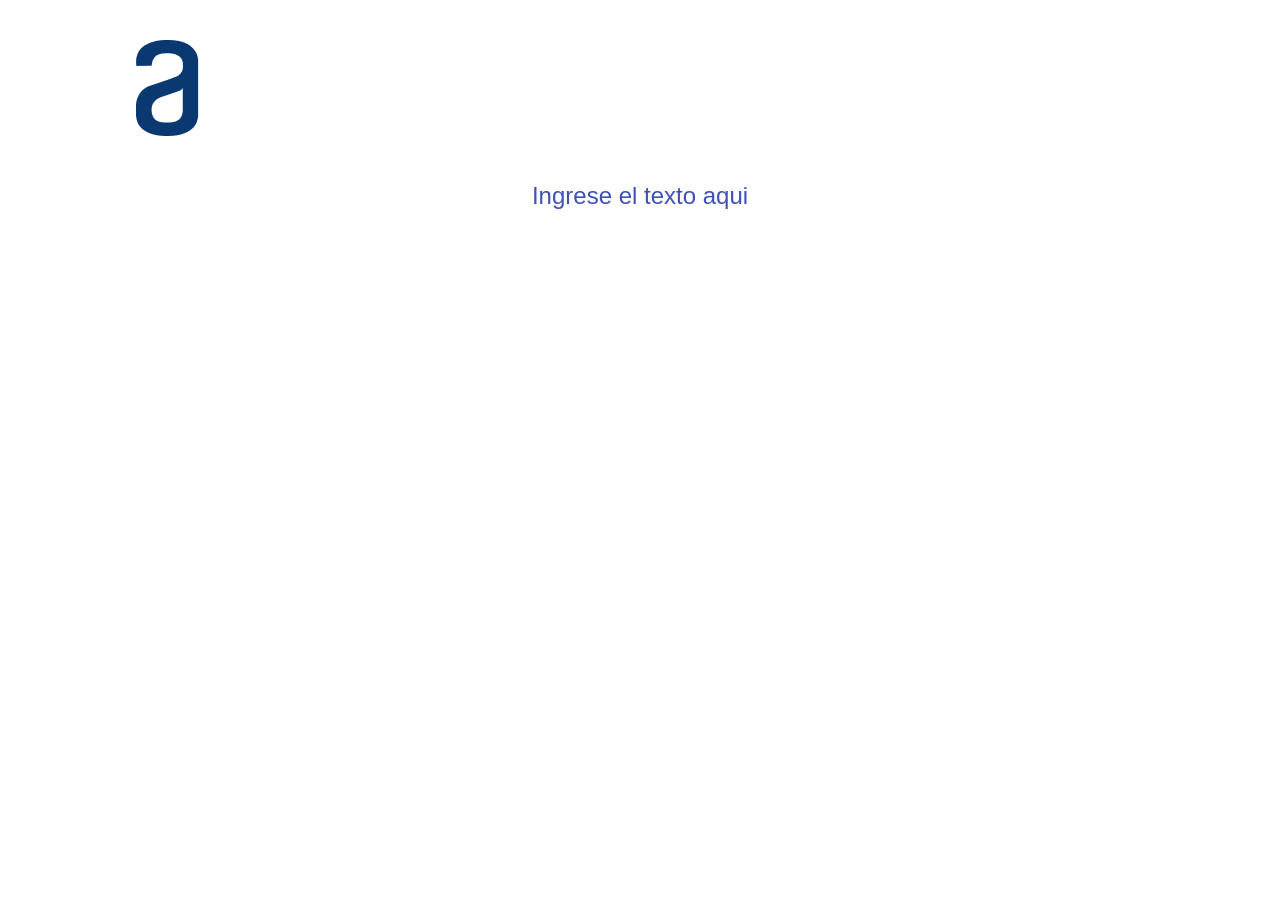
<file: src/index.html>
<!DOCTYPE html>
<html lang="es">

<head>
    <meta charset="UTF-8">
    <meta name="viewport" content="width=device-width, initial-scale=1.0">
    <!-- Iconos -->
    <link rel="stylesheet" href="https://fonts.googleapis.com/icon?family=Material+Icons">
    <!-- CSS -->
    <link rel="stylesheet" href="https://www.w3schools.com/w3css/4/w3.css">
    <link rel="stylesheet" href="https://code.getmdl.io/1.3.0/material.indigo-blue.min.css" />
    <link rel="stylesheet" href="css/index.css">
    <!-- Title -->
    <title>Desafio - Encriptador</title>
</head>

<body>
    <header class="w3-container w3-padding w3-margin">
        <section class="w3-container w3-margin-top">
            <img class="w3-image w3-hide-large w3-hide-medium" src="images/Logo0.5x.png" alt="">
            <img class="w3-image w3-hide-large w3-hide-small" src="images/Logo1x.png" alt="">
            <img class="w3-image w3-hide-medium w3-hide-small" src="images/Logo2x.png" alt="">
        </section>
    </header>

    <main>
        <section id="sectionText" class="deleteme w3-center w3-padding w3-margin">
            <h3 onclick="newInput();" class="w3-text-indigo" id="textTitle">Ingrese el texto aqui</h3>
        </section>
        <br><br><br><br><br><br><br>
        <section class="w3-container"></section>
    </main>

    <!-- Footer Small -->
    <footer class="w3-container w3-hide-large w3-hide-medium">
        <!-- Seccion de Botones-->
        <section class="w3-panel w3-center w3-paddingw3-row">
            <button onclick="crypt();"
                class="w3-button w3-center w3-padding w3-round-xlarge w3-text-white w3-indigo w3-hover-white w3-hover-text-indigo w3-cell-row"
                id="encriptar">Encriptar</button><br>
            <button onclick="decrypt();"
                class="w3-button w3-center w3-padding w3-round-xlarge w3-text-indigo w3-white w3-hover-indigo w3-hover-text-white w3-border w3-cell-row"
                id="desencriptar">Desencriptar</button><br>
        </section>
        <section id="sectionResult" class="w3-container w3-card-4 w3-padding w3-margin w3-center w3-round-xxlarge">
            <h3 id="resultTitle">Ningun mensaje fue encontrado</h3>
            <p id="messageResult" class="w3-center">Ingresa el texto que desees encriptar o desencriptar</p>
        </section>
    </footer>
    <!-- Footer Medium -->
    <footer class="w3-image w3-hide-large w3-hide-small">
        <!-- Seccion de Botones-->
        <section class="w3-panel w3-center w3-paddingw3-row"></section>
    </footer>
    <!-- Footer Large -->
    <footer class="w3-image w3-hide-medium w3-hide-small">
        <!-- Seccion de Botones-->
        <section class="w3-panel w3-center w3-paddingw3-row"></section>
    </footer>
    <!-- JS -->
    <script defer src="js/index.js"></script>
    <!-- JS Material Design -->
    <script defer src="https://code.getmdl.io/1.3.0/material.min.js"></script>
    <script src="https://ajax.googleapis.com/ajax/libs/jquery/2.1.4/jquery.min.js"></script>
</body>

</html>
</file>
<file: src/css/index.css>

</file>
